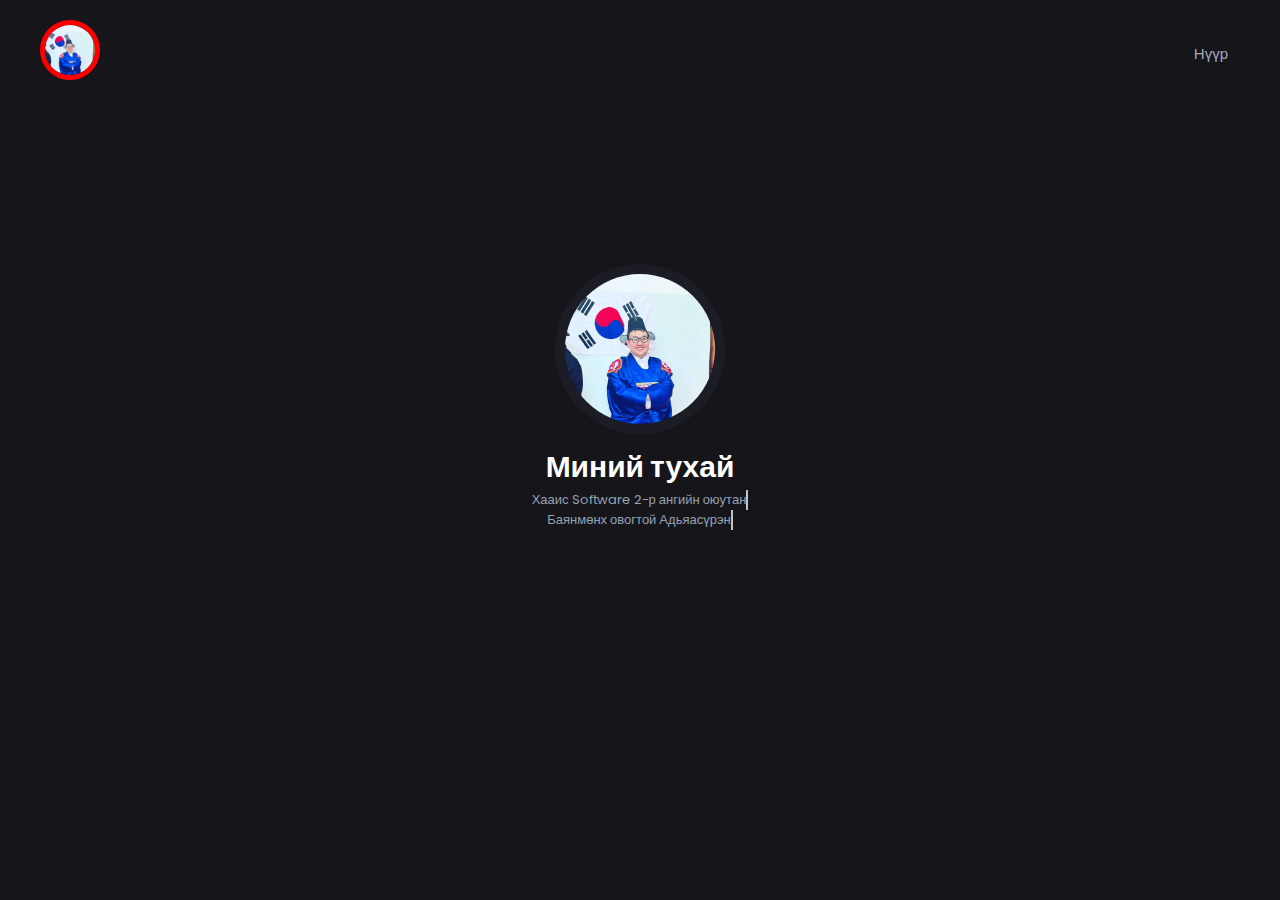
<file: index.html>
<!DOCTYPE html>
<html lang="en">
<head>
    <meta charset="UTF-8">
    <meta http-equiv="X-UA-Compatible" content="IE=edge">
    <meta name="viewport" content="width=device-width, initial-scale=1.0">
    <link rel="icon" href="holboos/zurag/1.jpg">

    <title>minii profolio Web</title>

    <link rel="stylesheet" href="holboos/css/style.css">



    <link rel="stylesheet" href="https://cdnjs.cloudflare.com/ajax/libs/font-awesome/5.15.2/css/all.min.css" integrity="sha512-HK5fgLBL+xu6dm/Ii3z4xhlSUyZgTT9tuc/hSrtw6uzJOvgRr2a9jyxxT1ely+B+xFAmJKVSTbpM/CuL7qxO8w==" crossorigin="anonymous">

</head>
<body>

    <header>
        <nav>
            <div class="header_logo">
                <img src="holboos/zurag/1.jpg" alt="" srcset="">
            </div>
            <div class="header_links">
                <ul class="nav_links">
                    <li class="nav_link"><a href="#">Нүүр</a></li>
                </ul>
            </div>
        </nav>
    </header>

    <section class="main">
        <img src="holboos/zurag/1.jpg" alt="" srcset="">
        <span>Миний тухай</span>
        <p>Хааис Software 2-р ангийн оюутан</p>
        <p>Баянмөнх овогтой Адьяасүрэн</p>
        <ul>
            <li><a target="_blank" href="https://github.com/6822103adiya"><i class="fab fa-github"></i></a></li>
           
        </ul>
    </section>

</body>
</html>
</file>
<file: holboos/css/style.css>
@import url('https://fonts.googleapis.com/css2?family=Poppins&display=swap');
@import url('https://fonts.googleapis.com/css2?family=Roboto&display=swap');
@import url('https://fonts.googleapis.com/css2?family=Montserrat:wght@300&display=swap');
*, *::before, *::after {
    padding: 0;
    margin: 0;
    scroll-behavior: smooth;
}

body {
    background-color: #16161a;
    color: #fff;
    font-family: "Poppins", sans-serif;
}



header nav {
    display: flex;
    flex-direction: row;
    align-items: center;
    justify-content: space-between;
    padding: 20px 40px;
    animation: fadeInDown .8s;
}

header nav .header_links ul {
    display: flex;
    flex-wrap: wrap;
    flex-direction: row;
}

header nav .header_links ul li, section.main ul li {
    list-style-type: none;
}

header nav .header_links ul li a {
    outline: none;
    text-decoration: none;
    color: #a6a8b8;
    padding: 5px 12px;
    transition: 0.3s all;
    font-size: 15px;
}

header nav .header_links ul li a:hover {
    color: white;
}

header nav .header_logo img {
    width: 50px;
    height: 50px;
    border-radius: 100%;
    object-fit: cover;
    border: 5px solid red;
    cursor: pointer;
}


@media only screen and (max-width: 630px) {
    header nav {
        display: flex;
        flex-direction: column;
    }
    header nav .header_logo {
        margin-bottom: 20px;
    }
}

@media only screen and (max-width: 320px) {
    header nav .header_links ul {
        display: flex;
        justify-content: center;
        text-align: center;
        align-items: center;
        flex-direction: row;
        flex-wrap: wrap;
    }
}


section.main {
    display: flex;
    flex-direction: column;
    align-items: center;
    justify-content: center;
    text-align: center;
    min-height: 70vh;
    animation: fadeInUp .8s;
}

section.main img {
    width: 150px;
    height: 150px;
    border-radius: 100%;
    object-fit: cover;
    border: 10px solid #21222b93;
    cursor: pointer;
    margin-bottom: 10px;
}

section.main span {
    color: #fffffe;
    font-size: 30px;
    font-weight: bold;
}

section.main p {
    position: relative;
    top: 50%;
    border-right: 2px solid rgba(255, 255, 255, .75);
    white-space: nowrap;
    overflow: hidden;
    color: #94a1b2;
    font-size: 13px;
    animation: typewriter 4s steps(44) 1s 1 normal both, blinkTextCursor 530ms steps(44) infinite normal;
}

section.main ul {
    display: flex;
    flex-direction: row;
    align-items: center;
    justify-content: center;
    text-align: center;
}

section.main ul li a {
    color: #a6a8b8;
    display: flex;
    text-decoration: none;
    margin: 20px 5px;
    font-size: 25px;
    padding: 5px;
    transition: 0.2s all;
}

section.main ul li a:hover {
    transition: 0.2s all;
    color: #fff;
}

@keyframes typewriter {
    from {
        width: 0;
    }
    to {
        width: 20.5em;
    }
}

@keyframes blinkTextCursor {
    from {
        border-right-color: rgba(255, 255, 255, .75);
    }
    to {
        border-right-color: transparent;
    }
}

@keyframes fadeInUp {
    from {
        transform: translate3d(0, 150px, 0)
    }
    to {
        transform: translate3d(0, 0, 0);
        opacity: 1
    }
}

@keyframes fadeInDown {
    from {
        transform: translate3d(0, -150px, 0)
    }
    to {
        transform: translate3d(0, 0, 0);
        opacity: 1
    }
}
</file>
